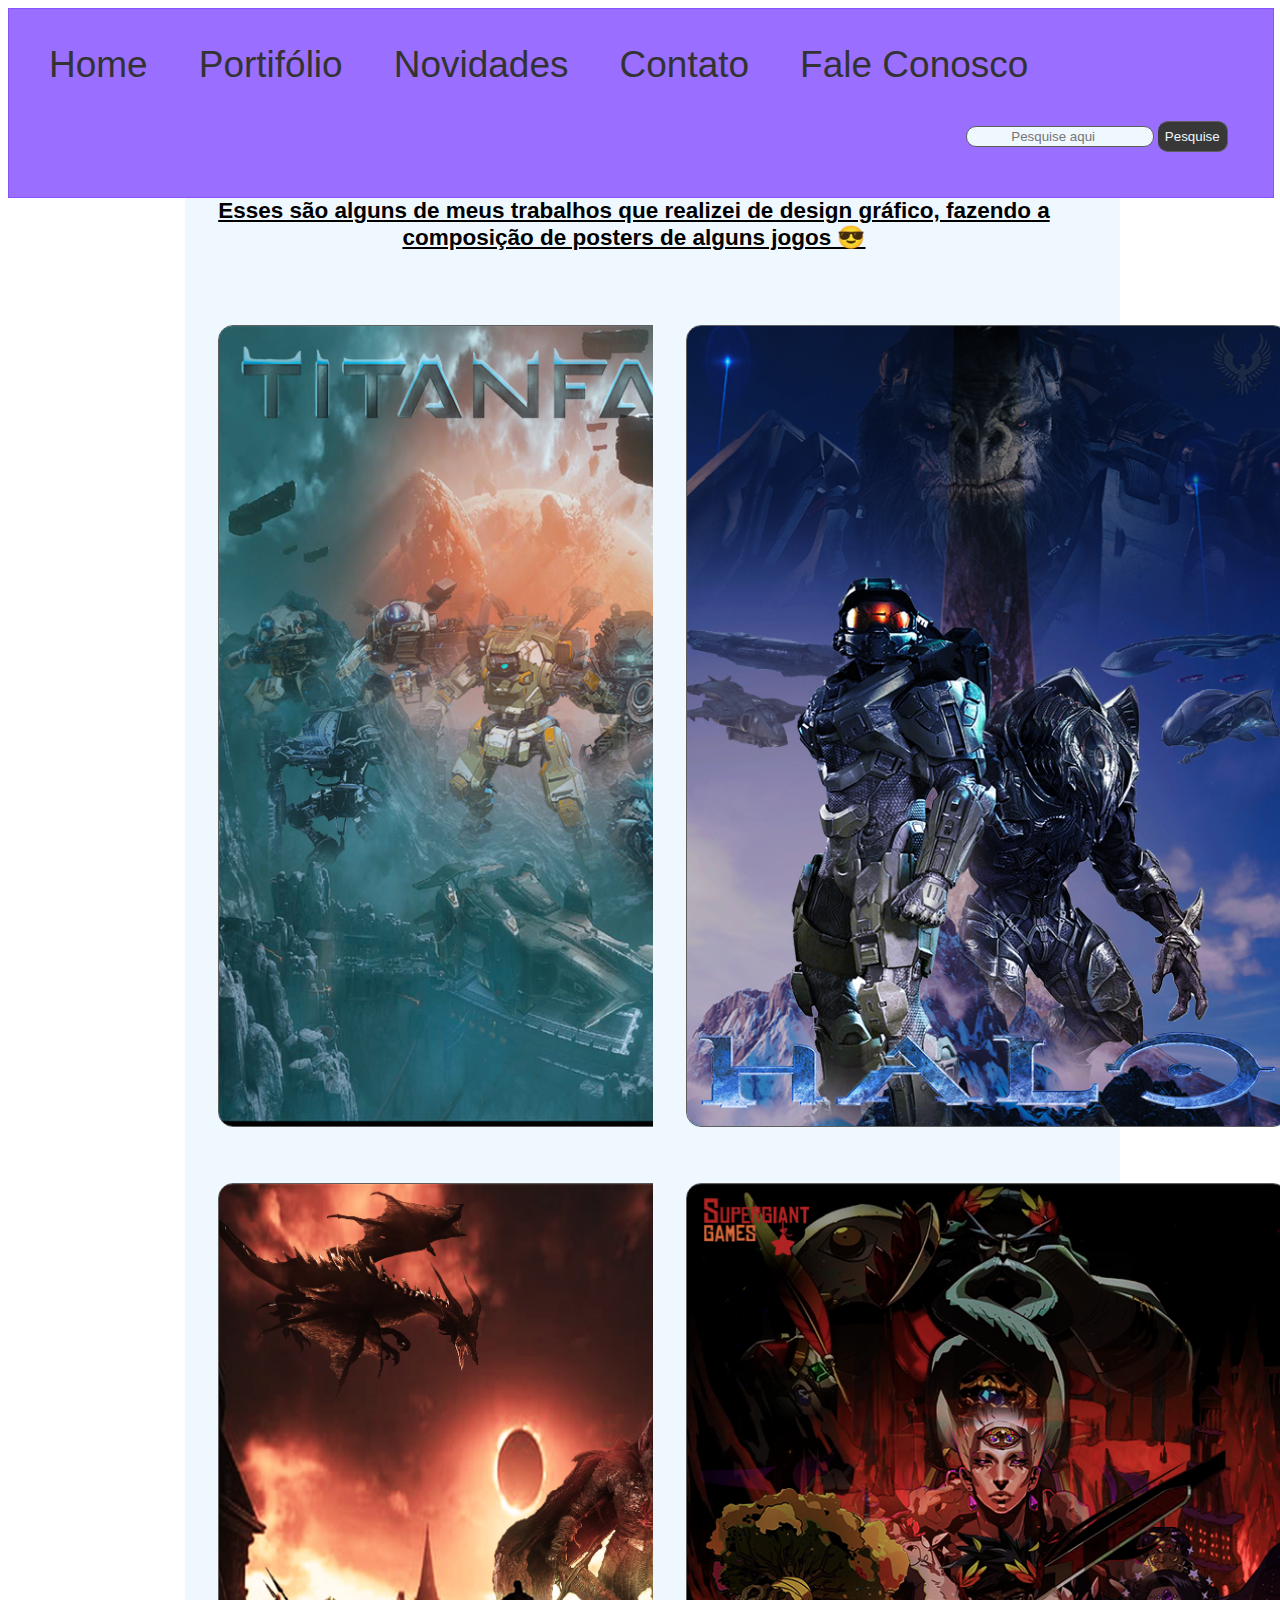
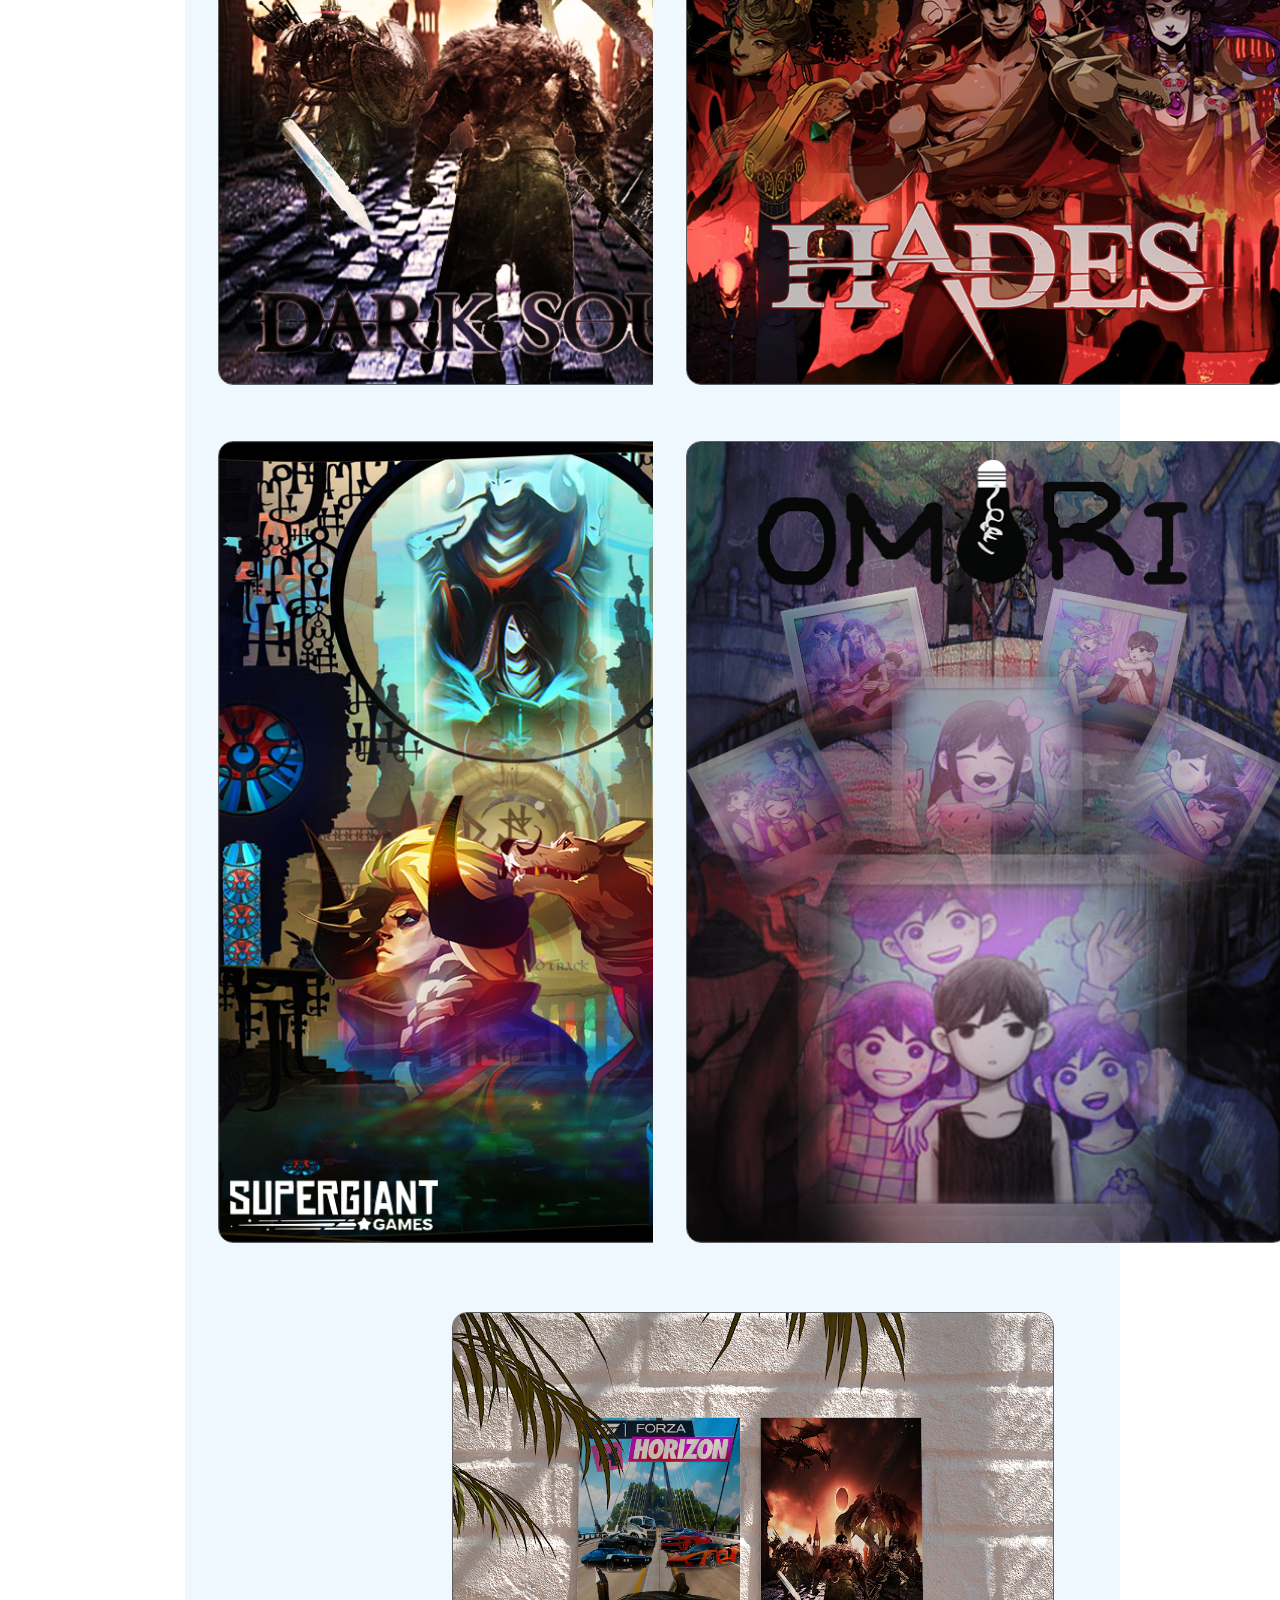
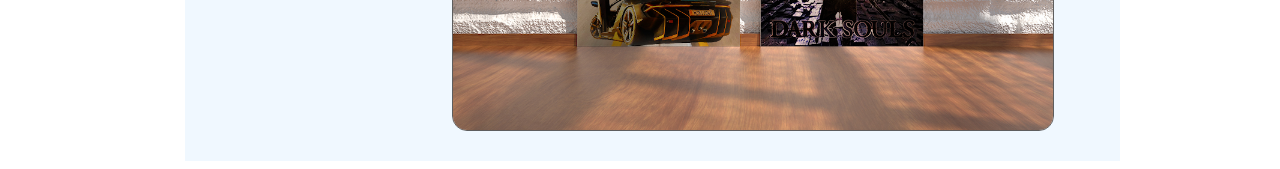
<file: Pag_2.html>
<!DOCTYPE html>
<html lang="pt-br">
<head>
    <meta charset="UTF-8">
    <meta http-equiv="X-UA-Compatible" content="IE=edge">
    <meta name="viewport" content="width=device-width, initial-scale=1.0">
    <title>Portifólio</title>
    <link rel="stylesheet" href="Pag_2_Style.css">
</head>
<body>
    <nav>
        <ul class="menu">
            <li><a href="index.html">Home</a></li>
            <li><a href="Pag_2.html">Portifólio</a></li>
            <li><a href="Pag_3.html">Novidades</a></li>
            <li><a href="Pag_4.html">Contato</a></li>
            <li><a href="Pag_5.html">Fale Conosco</a></li> 
        </ul>

        <form>
            <input type="search" for = "i_pesquisa" name = "q" placeholder="Pesquise aqui" id="i_pesquisa">
            <input type="submit" value="Pesquise">
        </form>
    </nav>
    <section>
        <div class="container">
            <p><h2>Esses são alguns de meus trabalhos que realizei de design gráfico, fazendo a composição de posters de alguns jogos 😎</h2></p>
        </div>

        <div class="row">

            <div class="column">
                <p><img src="Titanfall Poster.png" alt=""></p>    
            </div>

            <div class="column">
                <p><img src="Halo poster.png" alt=""></p>
            </div>
        </div>

        <div class="row">
            <div class="column">
                <p><img src="Dark_Souls_Poster.png" alt=""></p>
            </div>

            <div class="column">
                <p><img src="Hades_Poster.png" alt=""></p>
            </div>
        </div>
            
        <div class="row">
            <div class="column">
                <p><img src="Pyre_Poster.png" alt=""></p>
            </div>

            <div class="column">
                <p><img src="Omori_Poster.png" alt=""></p>
            </div>
        </div>

        <div class="row">
            <div class="column" style="padding-left: 28%; padding-top: 2%;">
                <p><img src="Template_Posters.jpg" alt="" style=" height: 100%;" ></p>
            </div>
        </div>
        </section>
    </section>
</html>
</file>
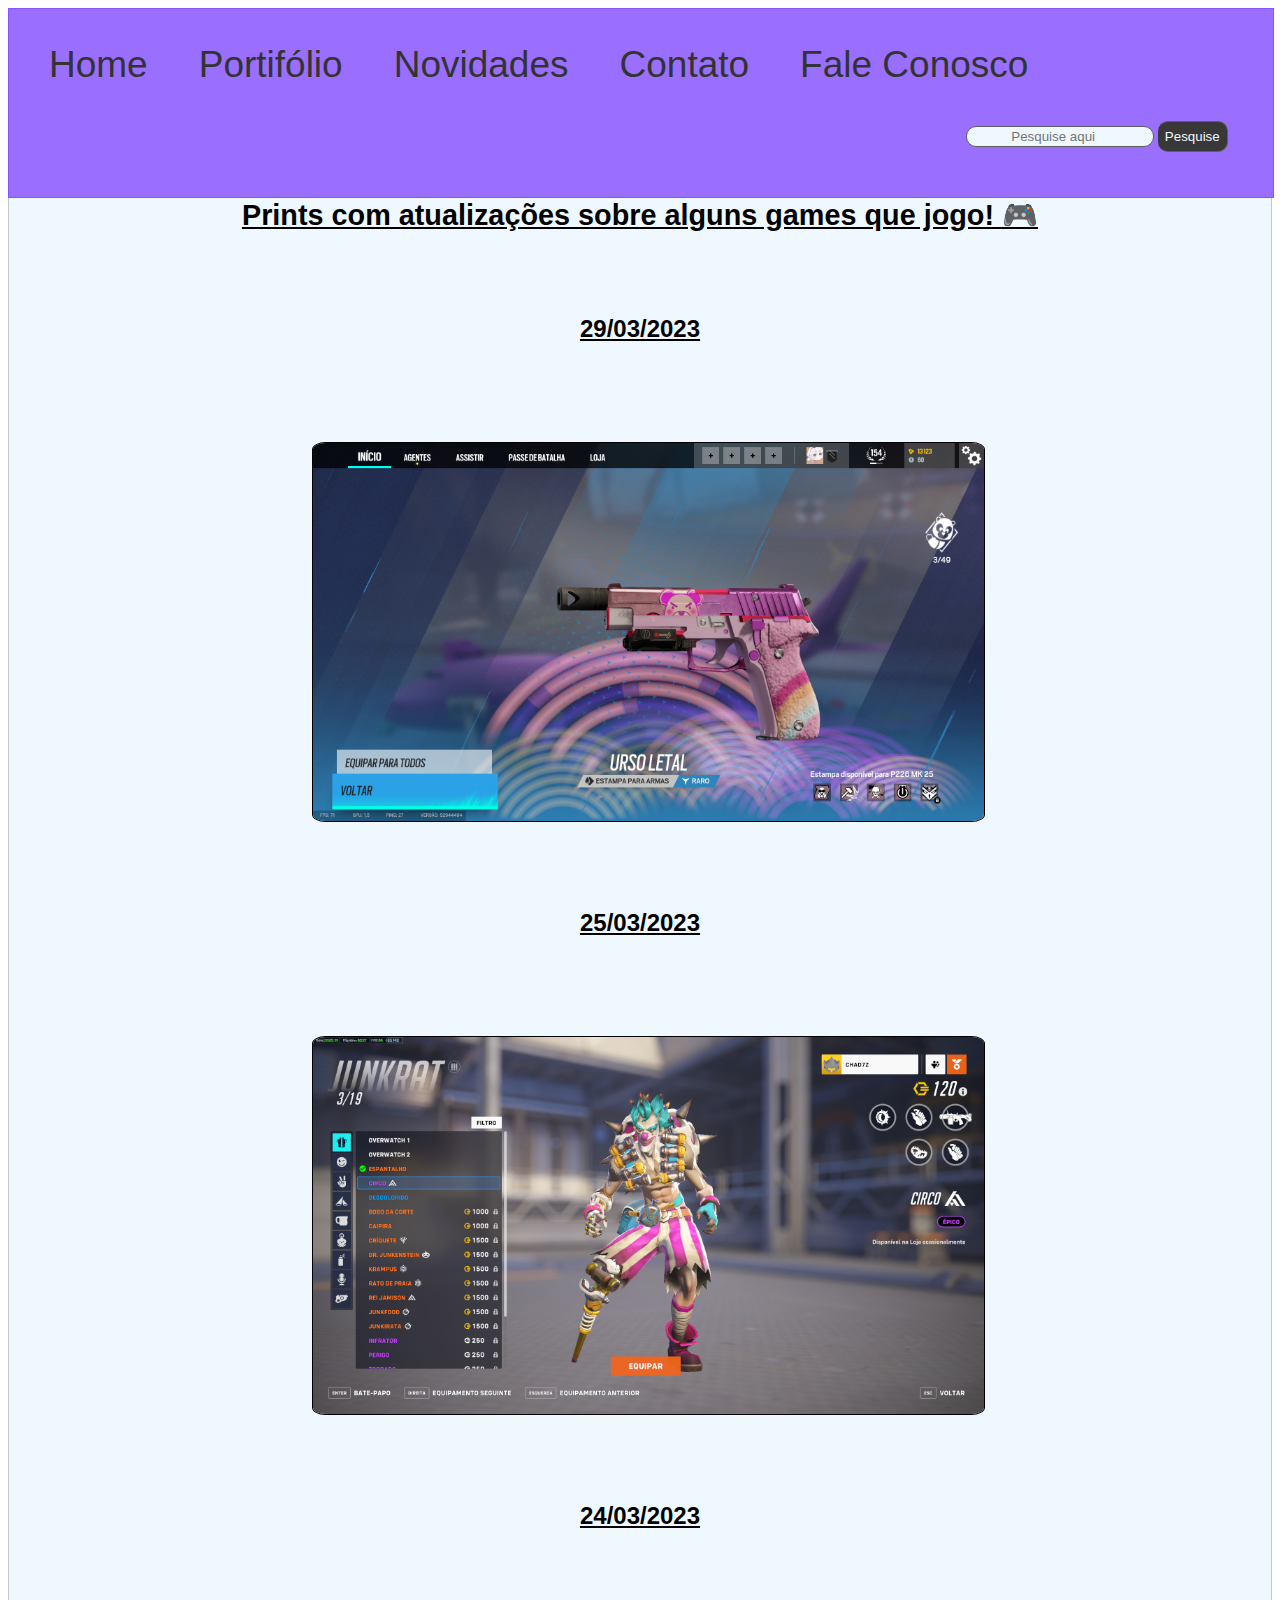
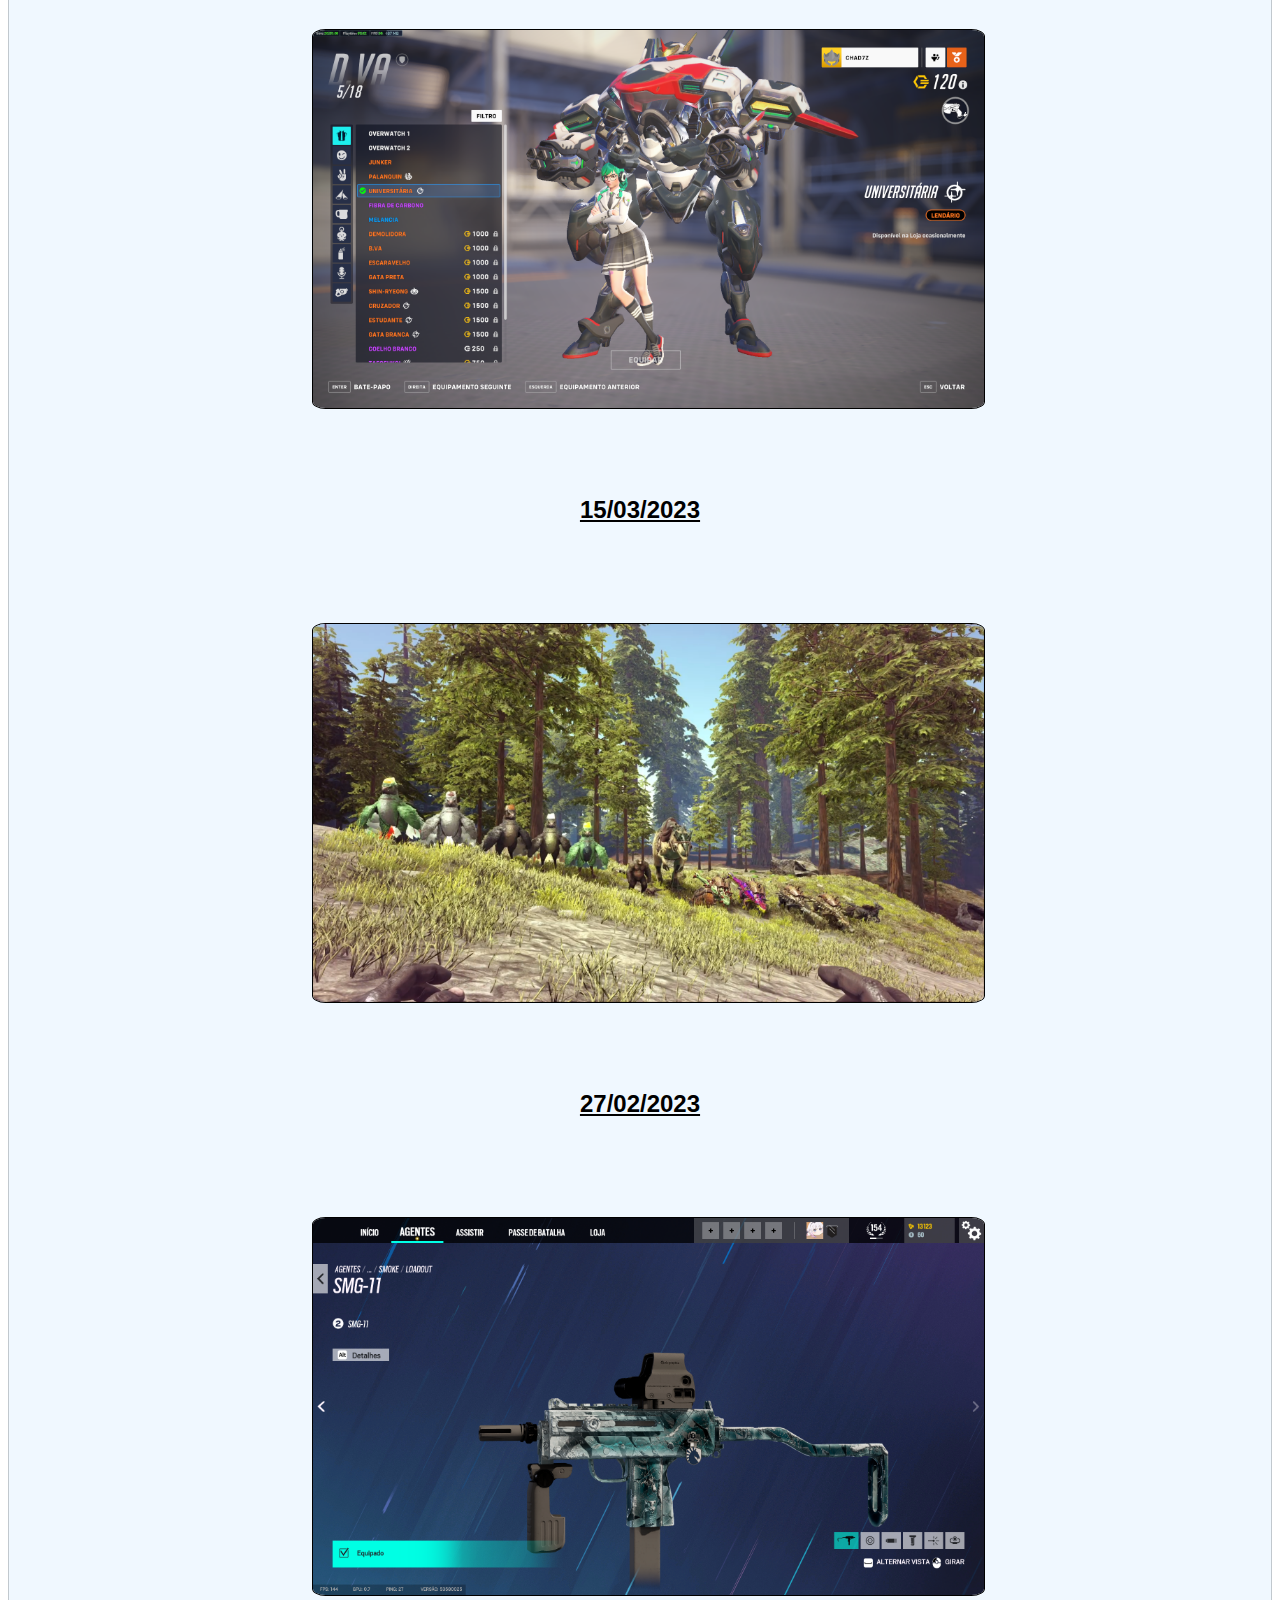
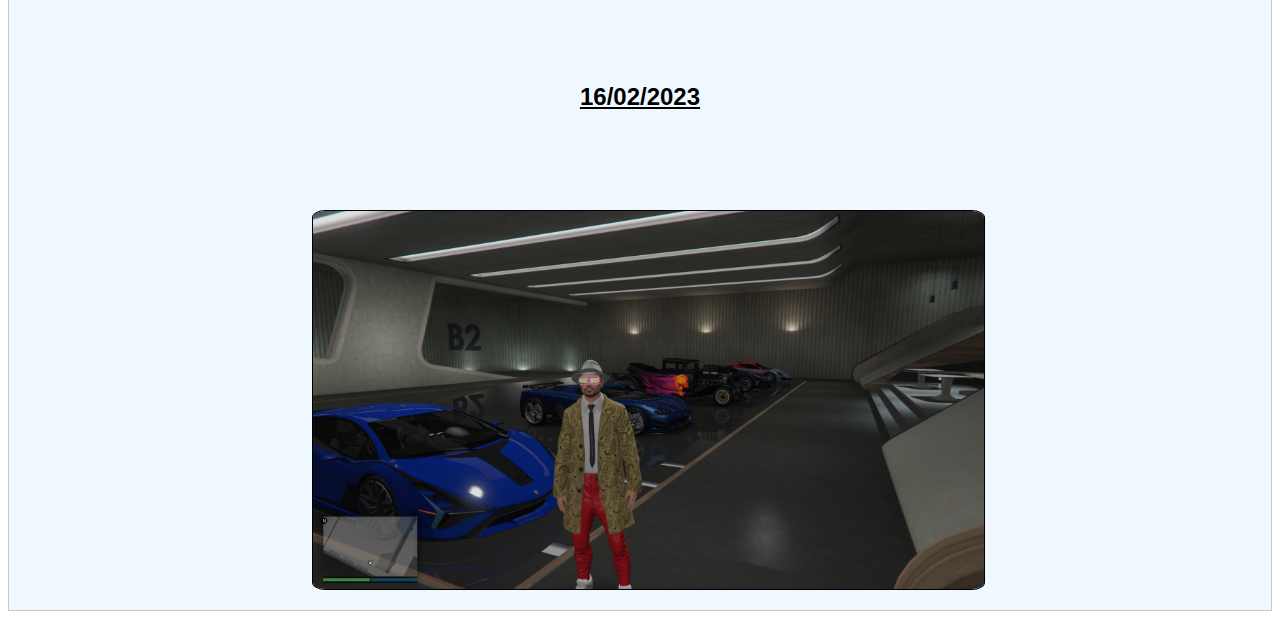
<file: Pag_3.html>
<!DOCTYPE html>
<html lang="pt-br">
<head>
    <meta charset="UTF-8">
    <meta http-equiv="X-UA-Compatible" content="IE=edge">
    <meta name="viewport" content="width=device-width, initial-scale=1.0">
    <title>Novidades</title>
    <link rel="stylesheet" href="Pag_3_Style.css">
</head>
<body>
    <nav>
        <ul class="menu">
            <li><a href="index.html">Home</a></li>
            <li><a href="Pag_2.html">Portifólio</a></li>
            <li><a href="Pag_3.html">Novidades</a></li>
            <li><a href="Pag_4.html">Contato</a></li>
            <li><a href="Pag_5.html">Fale Conosco</a></li> 
        </ul>

        <form>
            <input type="search" for = "i_pesquisa" name = "q" placeholder="Pesquise aqui" id="i_pesquisa">
            <input type="submit" value="Pesquise">
        </form>
    </nav>
    <section>
        <p><h1>Prints com atualizações sobre alguns games que jogo! 🎮</h1></p>
        <p><h2>29/03/2023</h2></p>

        <div class="row">
            <p><img src="Rainbow Six 30_03_2023 20_18_25.png"></p>
        </div>

        <p><h2>25/03/2023</h2></p>

        <div class="row">
            <p><img src="Overwatch 30_03_2023 20_32_33.png"></p>
        </div>

        <p><h2>24/03/2023</h2></p>

        <div class="row">
            <p><img src="Overwatch 30_03_2023 20_33_08.png"></p>
        </div>

        <p><h2>15/03/2023</h2></p>
        
        <div class="row">
            <p><img src="09fe6eb2-e2f0-4aff-9d43-809eca6ae377.png"></p>
        </div>

        <p><h2>27/02/2023</h2></p>

        <div class="row">
            <p><img src="Rainbow Six 30_03_2023 20_56_10.png"></p>
        </div>

        <p><h2>16/02/2023</h2></p>

        <div class="row">
            <p><img src="Grand Theft Auto V 30_03_2023 19_57_04.png"></p>
        </div>
    </section>
</html>
</file>
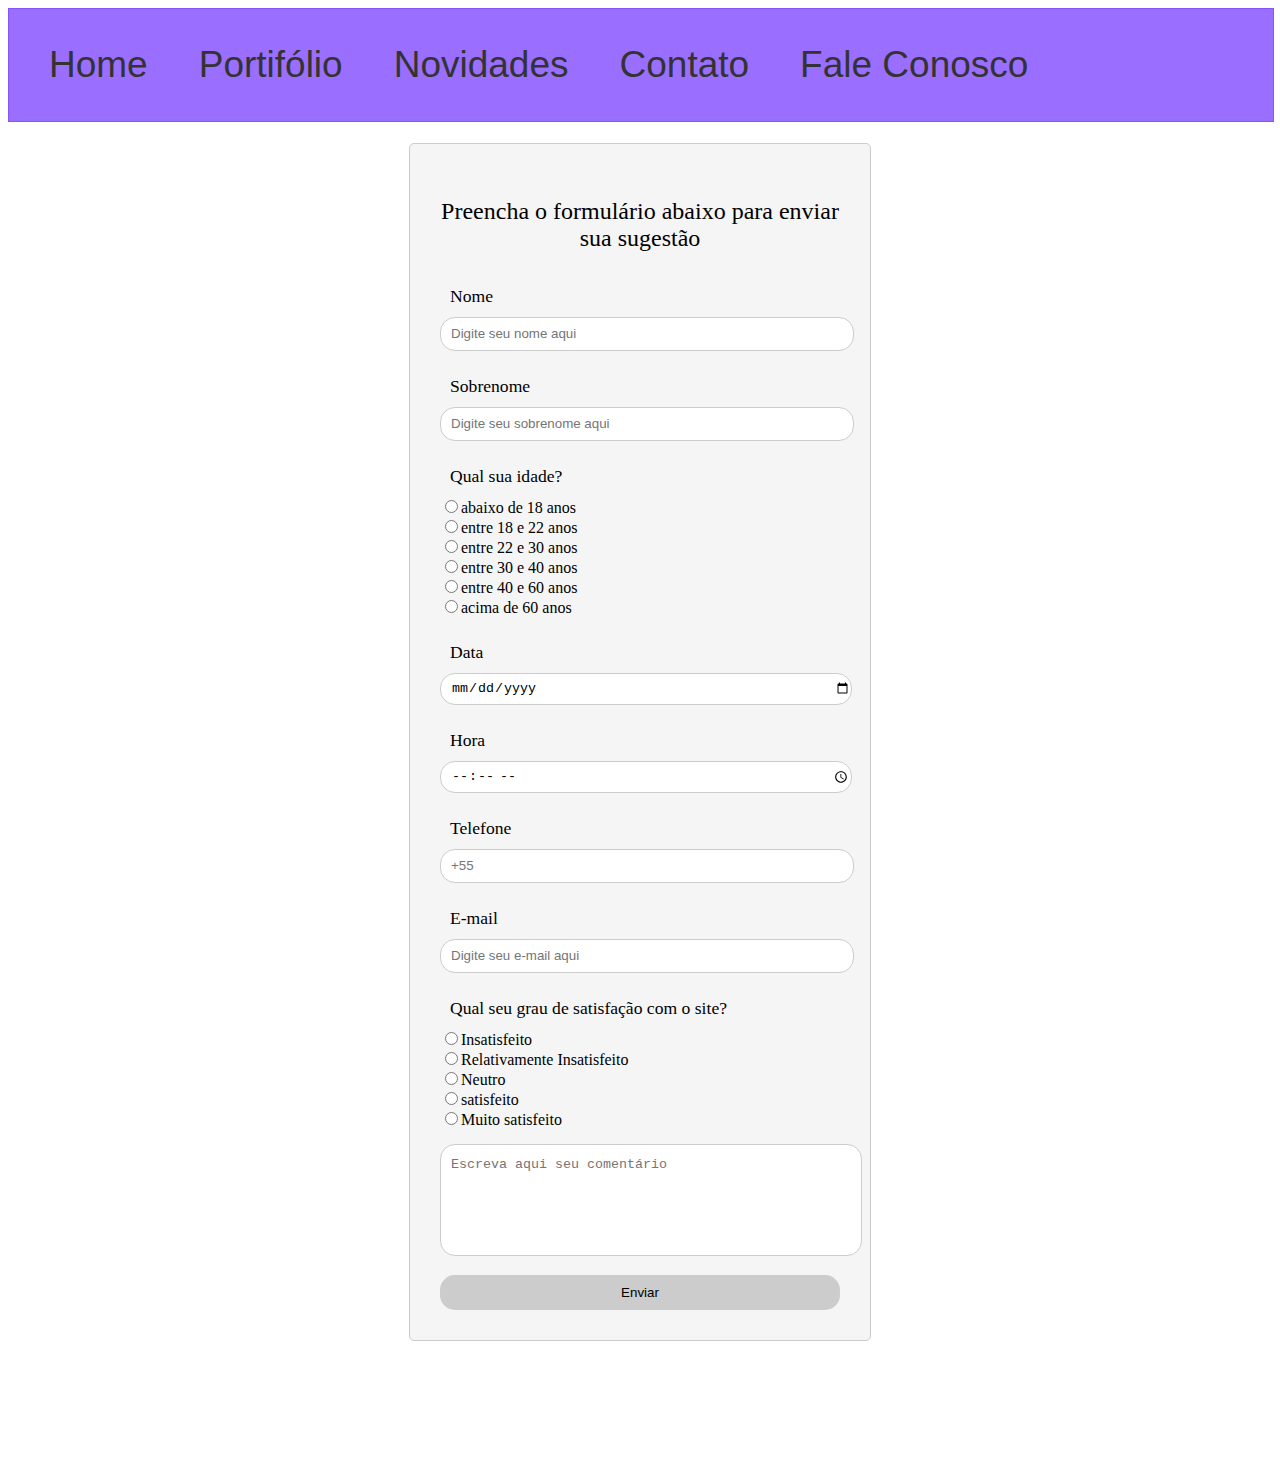
<file: Pag_5.html>
<!DOCTYPE html>
<html lang="pt-br">
<head>
    <meta charset="UTF-8">
    <meta http-equiv="X-UA-Compatible" content="IE=edge">
    <meta name="viewport" content="width=device-width, initial-scale=1.0">
    <title>Fale Conosco</title>
    <link rel="stylesheet" href="Pag_5_Style.css">
</head>
<body>
    <section>
        <nav>
            <ul class="menu">
            <li><a href="index.html">Home</a></li>
            <li><a href="Pag_2.html">Portifólio</a></li>
            <li><a href="Pag_3.html">Novidades</a></li>
            <li><a href="Pag_4.html">Contato</a></li>
            <li><a href="Pag_5.html">Fale Conosco</a></li> 
            </ul>

        </nav>
        <article>
            <form class="formulario" method="post" autocomplete="on">
            <p>Preencha o formulário abaixo para enviar sua sugestão</p>
            <div class="field">
            <label for= "i_nome"> Nome </label>
                <input type="text" name="nome" placeholder="Digite seu nome aqui" id="i_nome" required>
            </div>
            <div class="field">
            <label for="i_sobrenome"> Sobrenome </label>
                <input type="text" name="sobrenome" placeholder="Digite seu sobrenome aqui" id="i_sobrenome" required>
            </div>
            <div class="field radiobox">
            <span>Qual sua idade?</span>
                <input type="radio" name="idade" value="menos18">abaixo de 18 anos<br>
                <input type="radio" name="idade" value="18_22">entre 18 e 22 anos<br>
                <input type="radio" name="idade" value="22_30">entre 22 e 30 anos<br>
                <input type="radio" name="idade" value="30_40">entre 30 e 40 anos<br>
                <input type="radio" name="idade" value="40_60">entre 40 e 60 anos<br>
                <input type="radio" name="idade" value="mais60">acima de 60 anos<br>
            </div>
            <div class="field">
            <label for="i_data"> Data </label>
           <input type="date" name="data" id="i_data" required>
           </div>
           <div class="field">
           <label for="i_hora"> Hora </label>
           <input type="time" name="hora" id="i_hora" required>
           </div>
           <div class="field">
           <label for= "i_fone"> Telefone </label>
                <input type="text" name="fone" placeholder="+55" id="i_fone" required>
            </div>
            <div class="field">
            <label for= "i_email"> E-mail </label>
                <input type="email" name="e-mail" placeholder="Digite seu e-mail aqui" id="i_email" required>
            </div>
            <div class="field radiobox">
            <span>Qual seu grau de satisfação com o site?</span>
                <input type="radio" name="satisfação" value="Insatisfeito">Insatisfeito<br>
                <input type="radio" name="satisfação" value="Relativamente_Insatisfeito">Relativamente Insatisfeito<br>
                <input type="radio" name="satisfação" value="Neutro">Neutro<br>
                <input type="radio" name="satisfação" value="satisfeito">satisfeito<br>
                <input type="radio" name="satisfação" value="Muito_satisfeito">Muito satisfeito<br>
           </div>
           <div class="field">
           <textarea name="mensagem" placeholder="Escreva aqui seu comentário" id="mensagem" required></textarea>
           </div>
        
           <input type="submit" value="Enviar">
           
           </form>
           
        </article>
    </section>
</body>
</html>
</file>
<file: Pag_2_Style.css>
body {
    background-image: url("https://i0.wp.com/i.pinimg.com/originals/c8/17/63/c81763baf665829ce0d07f255eeca764.jpg");
    background-repeat: no-repeat;
    background-attachment: fixed;
    background-size: cover;
}

nav {
    float: left; width: 100%; background: #9a6eff; padding: 0px; border: 1px solid #8753ff;
}


.menu {list-style: none; border: 15px solid #9a6eff; font-size: 37px; font-family: 'Franklin Gothic Medium', 'Arial Narrow', Arial, sans-serif; float: left; padding: 0; margin: 0;}

.menu li {position: relative; background-color: #9a6eff;float: left; border-right: 1px solid #9a6eff;}

.menu li a {color: #333; text-decoration: none; padding: 20px 25px; display: block;}

.menu li a:hover {background-color: #333; color: #ffffff;}

form {
    padding: 45px;
    text-align: right;
}

input[type=submit]{
    background-color: #383838;
    font-family: 'Franklin Gothic Medium', 'Arial Narrow', Arial, sans-serif;
    border: 1px solid #5e5e5e;
    color: aliceblue;
    width: 6%;
    padding: 7px;
    text-align: center;
    border-radius: 10px;
    border-left: 10px;
    
}
input[type=search]{
    background-color: aliceblue;
    font-family: 'Franklin Gothic Medium', 'Arial Narrow', Arial, sans-serif;
    border: 1px solid #5e5e5e;
    width: 16%;
    padding: 2px;
    text-align: center;
    border-radius: 10px;
    
}

section{
    padding-left: 14%;
    padding-right: 12%;
    padding-top: 0%;
    padding-bottom: 0%;
    
}

.container{
    padding-top: 13%;
    padding-bottom: 3%;
    padding-right: 4%;
    text-align: center;
    background-color: aliceblue;
    border: 1px solid aliceblue;
    font-family: 'Franklin Gothic Medium', 'Arial Narrow', Arial, sans-serif;
    font-size: 15px;
    text-decoration: underline;
}

.column {
    float: left;
    width: 33.33%;
    padding: 5px;
  }

  .row::after {
    content: "";
    clear: both;
    display: table;
  }

  .row {
    display: flex;
  }
  
  .column {
    flex: 33.33%;
    padding: 5px;
    padding-left: 3%;
    background-color: aliceblue;
    border: 5px solid aliceblue;
  }
  

  img{
    width: 600px;
    height: 800px;
    border: 1px solid #5e5e5e;
    border-radius: 15px;
  }
</file>
<file: Pag_3_Style.css>
body {
    background-image: url("https://i0.wp.com/i.pinimg.com/originals/c8/17/63/c81763baf665829ce0d07f255eeca764.jpg");
    background-repeat: no-repeat;
    background-attachment: fixed;
    background-size: cover;
}

nav {
    float: left; width: 100%; background: #9a6eff; padding: 0px; border: 1px solid #8753ff;
}


.menu {list-style: none; border: 15px solid #9a6eff; font-size: 37px; font-family: 'Franklin Gothic Medium', 'Arial Narrow', Arial, sans-serif; float: left; padding: 0; margin: 0;}

.menu li {position: relative; background-color: #9a6eff;float: left; border-right: 1px solid #9a6eff;}

.menu li a {color: #333; text-decoration: none; padding: 20px 25px; display: block;}

.menu li a:hover {background-color: #333; color: #ffffff;}

form {
    padding: 45px;
    text-align: right;
}

input[type=submit]{
    background-color: #383838;
    font-family: 'Franklin Gothic Medium', 'Arial Narrow', Arial, sans-serif;
    border: 1px solid #5e5e5e;
    color: aliceblue;
    width: 6%;
    padding: 7px;
    text-align: center;
    border-radius: 10px;
    border-left: 10px;
    
}
input[type=search]{
    background-color: aliceblue;
    font-family: 'Franklin Gothic Medium', 'Arial Narrow', Arial, sans-serif;
    border: 1px solid #5e5e5e;
    width: 16%;
    padding: 2px;
    text-align: center;
    border-radius: 10px;
    
}

section{
    background-color: aliceblue;
    border: 1px solid rgb(193, 200, 206);
}

h1{
    font-family: 'Franklin Gothic Medium', 'Arial Narrow', Arial, sans-serif;
    font-size: 1.8em;
    text-align: center;
    padding-top: 10%;
    text-decoration: underline;
}

h2 {
    font-family: 'Franklin Gothic Medium', 'Arial Narrow', Arial, sans-serif;
    font-size: 1.5em;
    text-align: center;
    padding-top: 5%;
    text-decoration: underline;
}

.row {
    padding-top: 5%;
    padding-bottom: 0%;
    padding-left: 24%;
    padding-right: 0%;
}

img {
    width: 70%;
    height: 70%;
    border: 1px solid #000000;
    border-radius: 2%;
}
</file>
<file: Pag_5_Style.css>
body {
    background-image: url("https://i0.wp.com/i.pinimg.com/originals/c8/17/63/c81763baf665829ce0d07f255eeca764.jpg");
    background-repeat: no-repeat;
    background-attachment: fixed;
    background-size: cover;
}

nav {
    float: left; width: 100%; background: #9a6eff; padding: 0px; border: 1px solid #8753ff;
}


.menu {list-style: none; border: 15px solid #9a6eff; font-size: 37px; font-family: 'Franklin Gothic Medium', 'Arial Narrow', Arial, sans-serif; float: left; padding: 0; margin: 0;}

.menu li {position: relative; background-color: #9a6eff;float: left; border-right: 1px solid #9a6eff;}

.menu li a {color: #333; text-decoration: none; padding: 20px 25px; display: block;}

.menu li a:hover {background-color: #333; color: #ffffff;}


p {text-align: center;}


article{
    padding: 135px;
}

.formulario {
    padding: 30px;
    width: 400px;
    border: 1px solid #ccc;
    margin: auto;
    background-color: whitesmoke;
    border-radius: 5px;
}
.formulario p {
    width: 100%;
    font-size: 1.5em;
}
.field{
    width: 100%;
    margin: 15px 0;
}
.field label,
.field span {
    padding: 10px;
    font-size: 1.1em;
    display: block;
    width: 100%;
}
.radiobox label{
    width: auto;
    display: inline-block;
}
input[type=text],
input[type=email],
input[type=time],
input[type=date],
textarea{
    width: 100%;
    padding-left: 10px;
    height: 30px;
    line-height: 30px;
    border-radius: 15px;
    border: 1px solid #ccc;
    outline: none;
}
input#nao{
    margin-left: 30px;
}
textarea{
    line-height: 20px;
    padding: 10px;
    height: 90px;
    resize: none;
}
input[type=submit]{
    display: block;
    background-color: #ccc;
    height: 35px;
    width: 100%;
    border: none;
    outline: 0;
    cursor: pointer;
    text-align: center;
    border-radius: 15px;
}
</file>
